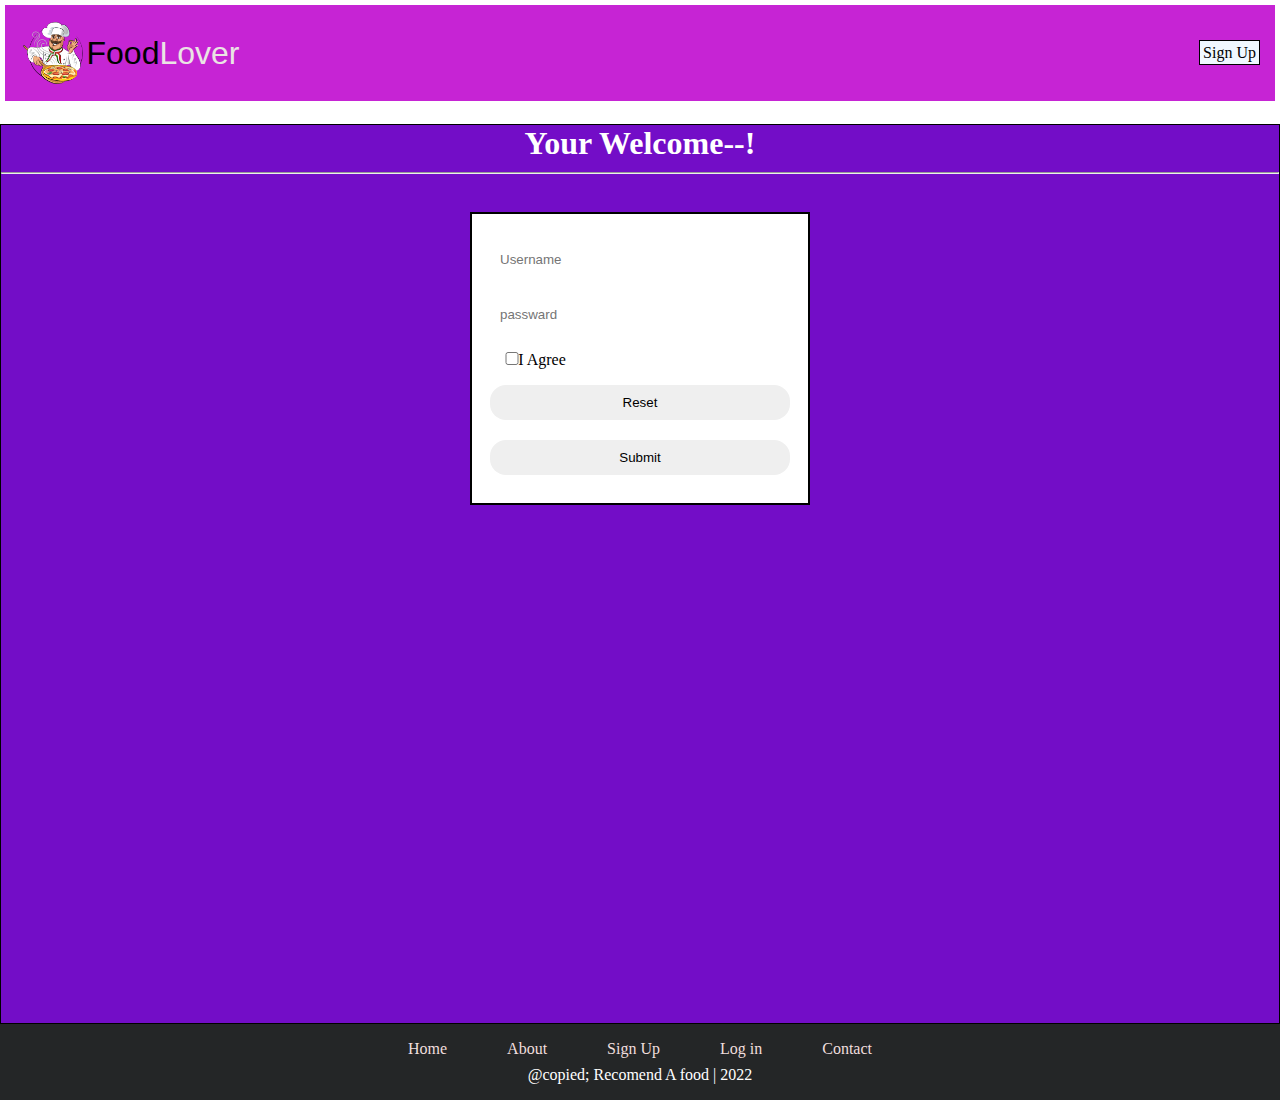
<file: page/login.html>
<!DOCTYPE html>
<html lang="en">

<head>
    <meta charset="UTF-8">
    <meta http-equiv="X-UA-Compatible" content="IE=edge">
    <meta name="viewport" content="width=device-width, initial-scale=1.0">
    <title>Login Page</title>
    <link rel="stylesheet" href="../css/login_style.css">

    <style>

    </style>
</head>

<body>
    <header>
        <div class="logo">
            <img src="../image/2.png" alt="LOGO">
            <span id="lp1">Food</span><span id="lp2">
                Lover
            </span>
        </div>
        <div class="nav">
            <a href="../page/signup.html">Sign Up</a>
        </div>
    </header>
    <br>
    <div class="sign">
        <h1>Your Welcome--!</h1>
        <hr style="margin-top: 10px;">
        <br>
        <div class="form">
            <input class="text" type="text" name="username" id="" placeholder="Username" required>

            <input class="text" type="password" name="pass" id="" placeholder="passward" required>

            <div class="check">
                <input type="checkbox" name="" id=""><span>I Agree</span>
            </div>
            <input class="reset" type="reset" value="Reset">
            <input class="submit" type="submit" value="Submit">
        </div>
        <br>
    </div>

    <footer>
        <div class="footer_nav">
            <ul>
                <li><a href="../index.html">Home</a></li>
                <li><a href="../page/about.html">About</a></li>
                <li><a href="../page/signup.html">Sign Up</a></li>
                <li><a href="../page/login.html">Log in</a></li>
                <li><a href="../page/contact.html">Contact</a></li>
            </ul>
        </div>
        <p>
            @copied; Recomend A food | 2022
        </p>
    </footer>
</body>

</html>
</file>
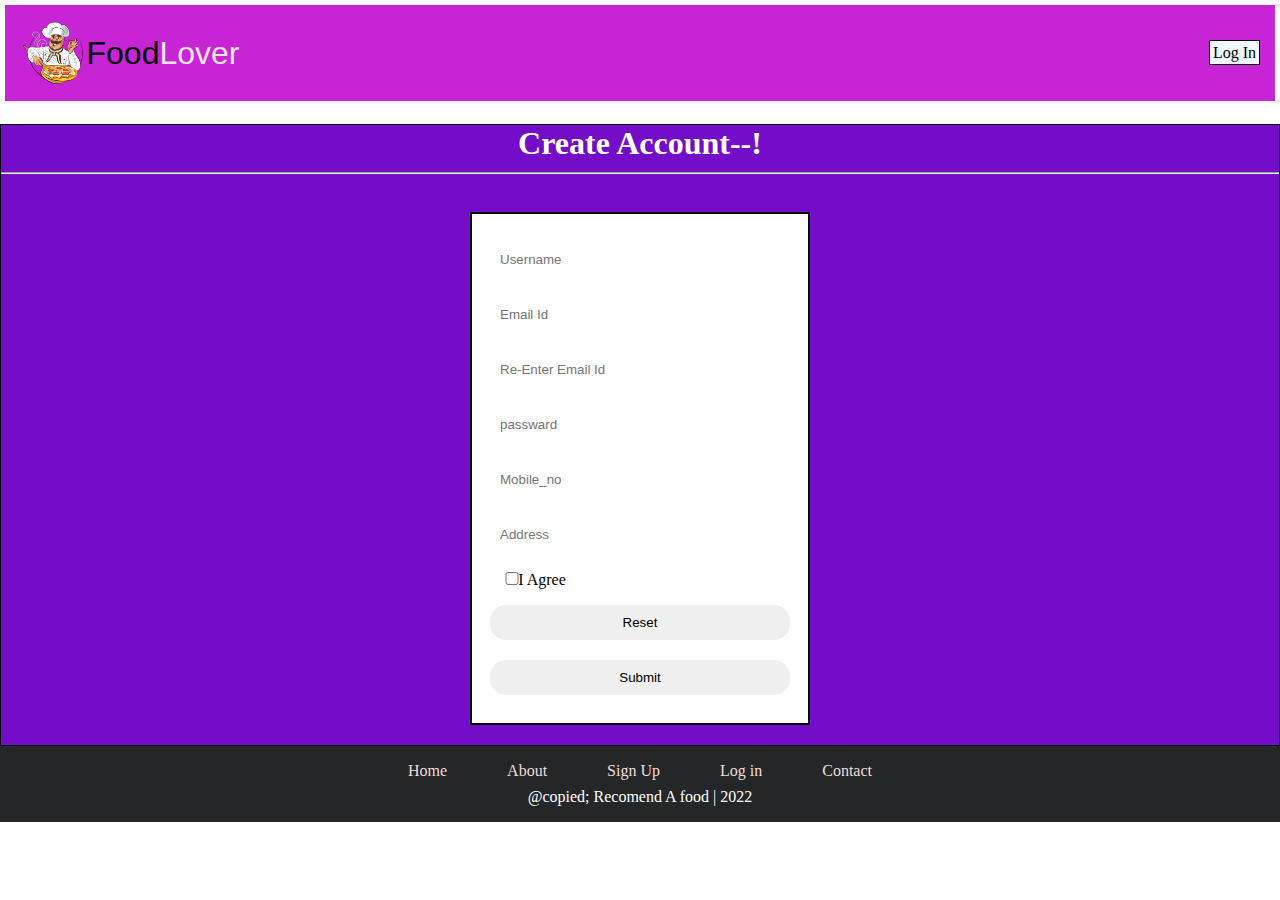
<file: page/signup.html>
<!DOCTYPE html>
<html lang="en">

<head>
    <meta charset="UTF-8">
    <meta http-equiv="X-UA-Compatible" content="IE=edge">
    <link rel="stylesheet" href="../css/signup_style.css">
    <meta name="viewport" content="width=device-width, initial-scale=1.0">
    <title>signup</title>

    <style>



    </style>
</head>

<body>
    <header>
        <div class="logo">
            <img src="../image/2.png" alt="LOGO">
            <span id="lp1">Food</span><span id="lp2">
                Lover
            </span>
        </div>
        <div class="nav">
            <a href="../page/login.html">Log In</a>
        </div>
    </header>
    <br>
    <div class="sign">
        <h1>Create Account--!</h1>
        <hr style="margin-top: 10px;">
        <br>
        <div class="form">
            <input class="text" type="text" name="username" id="" placeholder="Username" required>
            <input class="text" type="email" name="email" id="" placeholder="Email Id" required>
            <input class="text" type="email" name="email" id="" placeholder="Re-Enter Email Id" required>
            <input class="text" type="password" name="pass" id="" placeholder="passward" required>
            <input class="text" type="text" name="Mobile_no" id="" placeholder="Mobile_no">
            <input class="text" type="text" name="address" id="" placeholder="Address">
           <div class="check">
            <input type="checkbox" name="" id=""><span>I Agree</span>
           </div>
            <input class="reset" type="reset" value="Reset">
            <input class="submit" type="submit" value="Submit">
        </div>
        <br>
    </div>

    <footer>
        <div class="footer_nav">
            <ul>
                <li><a href="../index.html">Home</a></li>
                <li><a href="../page/about.html">About</a></li>
                <li><a href="../page/signup.html">Sign Up</a></li>
                <li><a href="../page/login.html">Log in</a></li>
                <li><a href="../page/contact.html">Contact</a></li>
            </ul>
        </div>
        <p>
            @copied; Recomend A food | 2022
        </p>
    </footer>
</body>

</html>
</file>
<file: css/login_style.css>
* {
    margin: 0;
    padding: 0;
    box-sizing: border-box;
}

header {
    background-color: rgba(189, 4, 206, 0.87);;
    display: flex;
    padding: 15px 15px;
    justify-content: space-between;
    margin: 5px;
    align-items: center;
    
}
.logo{
    display: flex;
    align-items: center;
}
header .logo img{
    /* border: 1px solid black; */
    padding: 0px;
    border-radius: 115px;
    width: 10%;
    position: relative;
}
.logo #lp1{
    color:black;
    font-family: 'M PLUS Rounded 1c', sans-serif;
    font-size: xx-large;
}

.logo #lp2{
    color:rgb(235, 228, 228);
    font-family: 'M PLUS Rounded 1c', sans-serif;
    font-size: xx-large;
}
.sign{
    text-align: center;
    height: 100vh;
    overflow-y: hidden;
    border: 1px solid black;
    background-color: rgb(115, 13, 199);
    color: white
    
}
.sign .form{
    display: inline-grid;
    margin: 20px 20px;
    border: 2px solid black;
    padding: 18px;
    background-color: white;
}
.sign .form input{
    margin: 10px 0px;
    border: 0px;
    padding: 10px;
    border-radius: 16px;
    width: 300px;
}
.sign .form .check{
    color: black;
    display: inline;
    justify-content: left;
    margin-left: -22rem;
 }
 .check span{
     
     margin-left: -9rem;
 }
.reset:hover{
color: rgb(15, 15, 15);
background-color: chartreuse;
/* font-size: medium; */
}
.submit:hover{
    color: rgb(15, 15, 15);
background-color: rgb(255, 145, 0);
/* font-size: medium; */
}

.nav a {
    text-decoration: none;
    border: 1px solid black;
    padding: 3px;
    background-color: aliceblue;
    color: black;
}

.nav a:hover {
    background-color: rgb(224, 22, 22);
    padding: 4px;
}

footer {
    background-color: rgb(36, 38, 39);
    padding: 1rem;
}

footer .footer_nav ul {
    justify-content: center;
    display: flex;
}

footer .footer_nav li a {
    color: rgb(240, 222, 222);
    padding: 5px 30px;
    text-decoration: none;
}

footer .footer_nav ul li {
    list-style-type: none;
}

footer p {
    color: white;
    text-align: center;
    padding-top: 8px;
}

footer .footer_nav ul li a:hover {
    border-bottom: 2px solid white;
    opacity: .8;
}
</file>
<file: css/signup_style.css>
* {
    margin: 0;
    padding: 0;
    box-sizing: border-box;
    
}

header {
    background-color: rgba(189, 4, 206, 0.87);;
    display: flex;
    padding: 15px 15px;
    justify-content: space-between;
    margin: 5px;
    align-items: center;
    
}
.logo{
    display: flex;
    align-items: center;
}
header .logo img{
    /* border: 1px solid black; */
    padding: 0px;
    border-radius: 115px;
    width: 10%;
    position: relative;
}
.logo #lp1{
    color:black;
    font-family: 'M PLUS Rounded 1c', sans-serif;
    font-size: xx-large;
}

.logo #lp2{
    color:rgb(235, 228, 228);
    font-family: 'M PLUS Rounded 1c', sans-serif;
    font-size: xx-large;
}
.sign{
    text-align: center;
    
    border: 1px solid black;
    background-color: rgb(115, 13, 199);
    color: white
    
}
.sign .form{
    display: inline-grid;
    margin: 20px 20px;
    border: 2px solid black;
    padding: 18px;
    background-color: white;
}

.sign .form input{
    margin: 10px 0px;
    border: 0px;
    padding: 10px;
    border-radius: 16px;
    width: 300px;
}
.sign .form .check{
   color: black;
   display: inline;
   justify-content: left;
   margin-left: -22rem;
}
.check span{
    
    margin-left: -9rem;
}
.reset:hover{
color: rgb(15, 15, 15);
background-color: chartreuse;
/* font-size: medium; */
}
.submit:hover{
    color: rgb(15, 15, 15);
background-color: rgb(255, 145, 0);
/* font-size: medium; */
}

.nav a {
    text-decoration: none;
    border: 1px solid black;
    padding: 3px;
    background-color: aliceblue;
    color: black;
}

.nav a:hover {
    background-color: rgb(9, 241, 9);
    padding: 4px;
}

footer {
    background-color: rgb(36, 38, 39);
    padding: 1rem;
}

footer .footer_nav ul {
    justify-content: center;
    display: flex;
}

footer .footer_nav li a {
    color: rgb(240, 222, 222);
    padding: 5px 30px;
    text-decoration: none;
}

footer .footer_nav ul li {
    list-style-type: none;
}

footer p {
    color: white;
    text-align: center;
    padding-top: 8px;
}

footer .footer_nav ul li a:hover {
    border-bottom: 2px solid white;
    opacity: .8;
}
</file>
